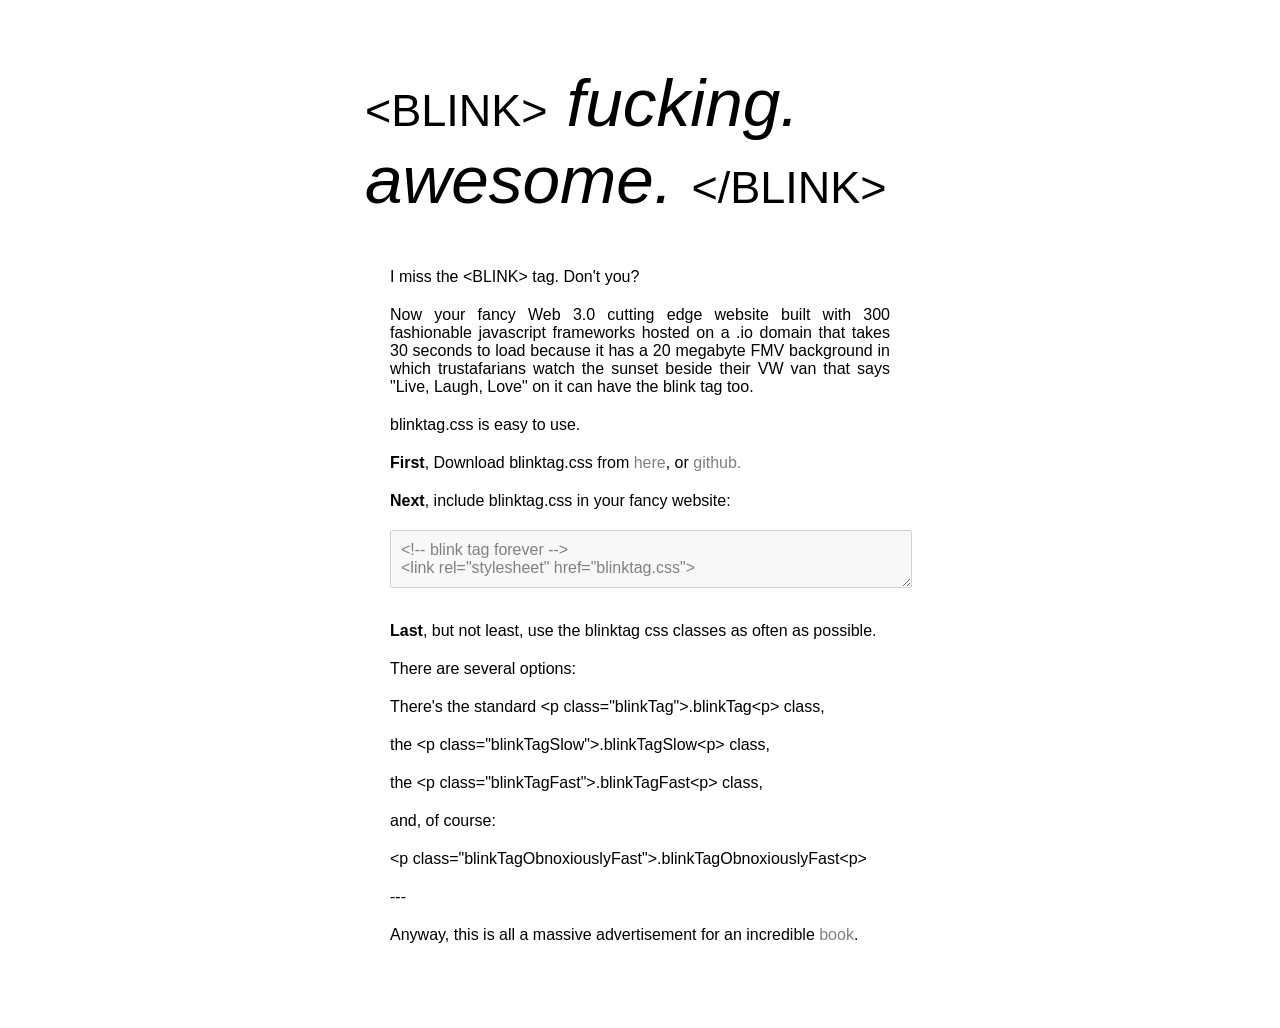
<file: index.html>
<!DOCTYPE html>
<html lang="en-US">
<head>
	<title>Blink Tag Forever</title>
	<link rel="stylesheet" href="blinktag.css">
	<style>
		* { padding:0; margin:0; font-size:100%; font-family:Helvetica, Arial, sans-serif; text-align:justify; }
		BODY { padding-top:5%; padding-bottom:5%; }
		.header { text-align:left; font-size:45px; width:550px; margin-left:auto; margin-right:auto; overflow:hidden; }
		.title { font-style:italic; font-size:150%; text-align:center; }
		A { color:gray; text-decoration:none; }
		A:hover { font-style:italic; }
		.desc { width:500px; margin-left:auto; margin-right:auto; margin-top:50px; }
		.desc P { margin-bottom:20px; }
	</style>
</head>
<body>
	<div class="header">&lt;BLINK&gt;<span class="blinkTag title"> fucking. <br/>awesome. </span>&lt;/BLINK&gt;</div>

	<div class="desc">
	<p>I miss the &lt;BLINK&gt; tag. Don't you?</p>
	<p>Now your fancy Web 3.0 cutting edge website built with 300 fashionable javascript frameworks hosted on a .io domain that takes 30 seconds to load because it has a 20 megabyte FMV background in which trustafarians watch the sunset beside their VW van that says "Live, Laugh, Love" on it can have the blink tag too.</p>
	<p><span class="blinkTag">blinktag.css</span> is easy to use.</p>
	<p><strong>First</strong>, Download blinktag.css from <a href="blinktag.css">here</a>, or <a href="https://github.com/happyacro/blinktag">github.</a></p>
	<p><strong>Next</strong>, include blinktag.css in your fancy website:</p>
	<textarea disabled style="width:500px; padding:10px; color:gray; overflow:hidden;"><!-- blink tag forever -->
<link rel="stylesheet" href="blinktag.css">
	</textarea>
		<div style="text-align:left; margin-top:30px; ">
			<p><strong>Last</strong>, but not least, use the blinktag css classes as often as possible.</p>
			<p>There are several options:</p>
			<p>There's the standard &lt;p class="blinkTag"&gt;<span class="blinkTag">.blinkTag</span>&lt;p&gt; class,</p>
			<p>the &lt;p class="blinkTagSlow"&gt;<span class="blinkTagSlow">.blinkTagSlow</span>&lt;p&gt; class,</p>
			<p>the &lt;p class="blinkTagFast"&gt;<span class="blinkTagFast">.blinkTagFast</span>&lt;p&gt; class,</p>
			<p>and, of course:</p>
			<p>&lt;p class="blinkTagObnoxiouslyFast"&gt;<span class="blinkTagObnoxiouslyFast">.blinkTagObnoxiouslyFast</span>&lt;p&gt;</p>
		</div>
		<p>---</p>
		<p>Anyway, this is all a massive advertisement for an incredible <a href="http://www.happyacro.com">book</a>. 
	</div>

</body>
</html>
</file>
<file: blinktag.css>
/*

This program was written for a book by Jason Baker called HAPPY:/ACRO.

There is a delightful retro 1996 style website that was made in 2017 to 
promote the book: http://www.happyacro.com.

Documentation for this program is available here: 

https://github.com/happyacro/blinktag

Copyright [c) 2017, Coder Cowboy, LLC. All rights reserved.

Redistribution and use in source and binary forms, with or without
modification, are permitted provided that the following conditions are met:
* 1. Redistributions of source code must retain the above copyright notice, this
list of conditions and the following disclaimer.
* 2. Redistributions in binary form must reproduce the above copyright notice,
this list of conditions and the following disclaimer in the documentation
and/or other materials provided with the distribution.
  
THIS SOFTWARE IS PROVIDED BY THE COPYRIGHT HOLDERS AND CONTRIBUTORS "AS IS" AND
ANY EXPRESS OR IMPLIED WARRANTIES, INCLUDING, BUT NOT LIMITED TO, THE IMPLIED
WARRANTIES OF MERCHANTABILITY AND FITNESS FOR A PARTICULAR PURPOSE ARE
DISCLAIMED. IN NO EVENT SHALL THE COPYRIGHT OWNER OR CONTRIBUTORS BE LIABLE FOR
ANY DIRECT, INDIRECT, INCIDENTAL, SPECIAL, EXEMPLARY, OR CONSEQUENTIAL DAMAGES
[INCLUDING, BUT NOT LIMITED TO, PROCUREMENT OF SUBSTITUTE GOODS OR SERVICES;
LOSS OF USE, DATA, OR PROFITS; OR BUSINESS INTERRUPTION) HOWEVER CAUSED AND
ON ANY THEORY OF LIABILITY, WHETHER IN CONTRACT, STRICT LIABILITY, OR TORT
[INCLUDING NEGLIGENCE OR OTHERWISE) ARISING IN ANY WAY OUT OF THE USE OF THIS
SOFTWARE, EVEN IF ADVISED OF THE POSSIBILITY OF SUCH DAMAGE.
  
The views and conclusions contained in the software and documentation are those
of the authors and should not be interpreted as representing official policies,
either expressed or implied.
*/

.blinkTag {
	-webkit-animation-name: blinkTag; /* Safari 4.0 - 8.0 */
    -webkit-animation-duration: 1s; /* Safari 4.0 - 8.0 */
    -webkit-animation-iteration-count: infinite; /* Safari 4.0 - 8.0 */
    animation-name: blinkTag;
    animation-duration: 1s;
    animation-iteration-count: infinite;
}

.blinkTagSlow {
	-webkit-animation-name: blinkTag; /* Safari 4.0 - 8.0 */
    -webkit-animation-duration: 3s; /* Safari 4.0 - 8.0 */
    -webkit-animation-iteration-count: infinite; /* Safari 4.0 - 8.0 */
    animation-name: blinkTag;
    animation-duration: 3s;
    animation-iteration-count: infinite;
}

.blinkTagFast {
	-webkit-animation-name: blinkTag; /* Safari 4.0 - 8.0 */
    -webkit-animation-duration: 0.5s; /* Safari 4.0 - 8.0 */
    -webkit-animation-iteration-count: infinite; /* Safari 4.0 - 8.0 */
    animation-name: blinkTag;
    animation-duration: 0.5s;
    animation-iteration-count: infinite;
}


.blinkTagObnoxiouslyFast {
	-webkit-animation-name: blinkTag; /* Safari 4.0 - 8.0 */
    -webkit-animation-duration: 0.25s; /* Safari 4.0 - 8.0 */
    -webkit-animation-iteration-count: infinite; /* Safari 4.0 - 8.0 */
    animation-name: blinkTag;
    animation-duration: 0.25s;
    animation-iteration-count: infinite;
}

@-webkit-keyframes blinkTag {
    0%   { visibility:hidden; }
    50% { visibility:hidden; }
    51% { visibility:visible; }
    100%  { visibility:visible; }
}

@keyframes blinkTag {
    0%   { visibility:hidden; }
    50% { visibility:hidden; }
    51% { visibility:visible; }
    100%  { visibility:visible; }
}
</file>
